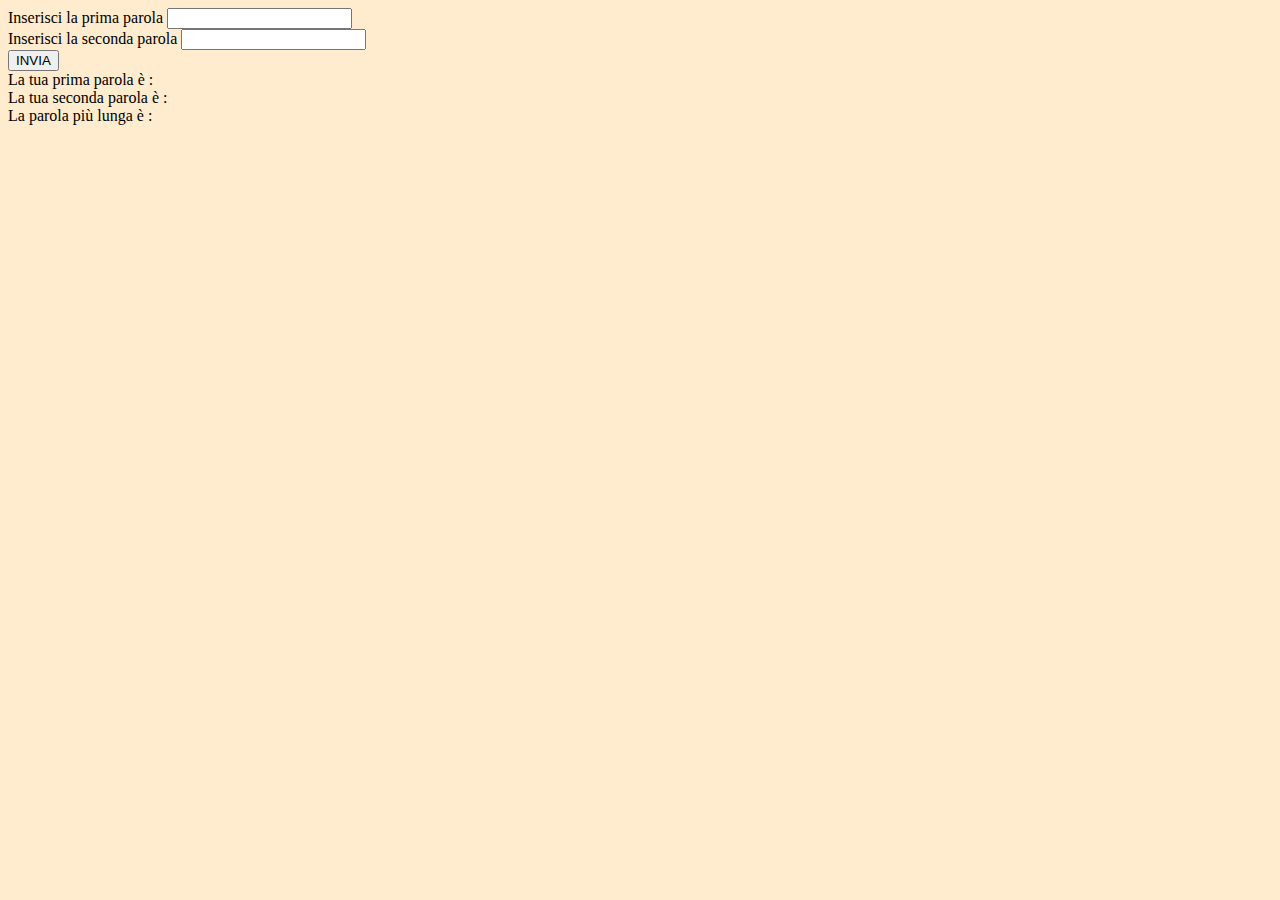
<file: SNACK1/index.html>
<!DOCTYPE html>
<html lang="en">
<head>
    <meta charset="UTF-8">
    <meta name="viewport" content="width=device-width, initial-scale=1.0">
    <title>Snack1</title>
    <link rel="stylesheet" href="style.css">
</head>
<body>
 <div>
<label for="firstWord">Inserisci la prima parola</label>
<input type="text" id="firstWord">
</div>
        
<div>
<label for="secondWord">Inserisci la seconda parola</label>
<input type="text" id="secondWord">
</div>
        
<div>
<button type="submit" id="btn">INVIA</button>
</div>



<div>
<span>La tua prima parola è : </span>
<span id="first"></span>  
</div>

<div>
<span>La tua seconda parola è : </span>
<span id="second"></span>
</div>

<div>
<span>La parola più lunga è : </span>
<span id="result"></span>
</div>

<script src="index.js"></script>    
</body>
</html>
</file>
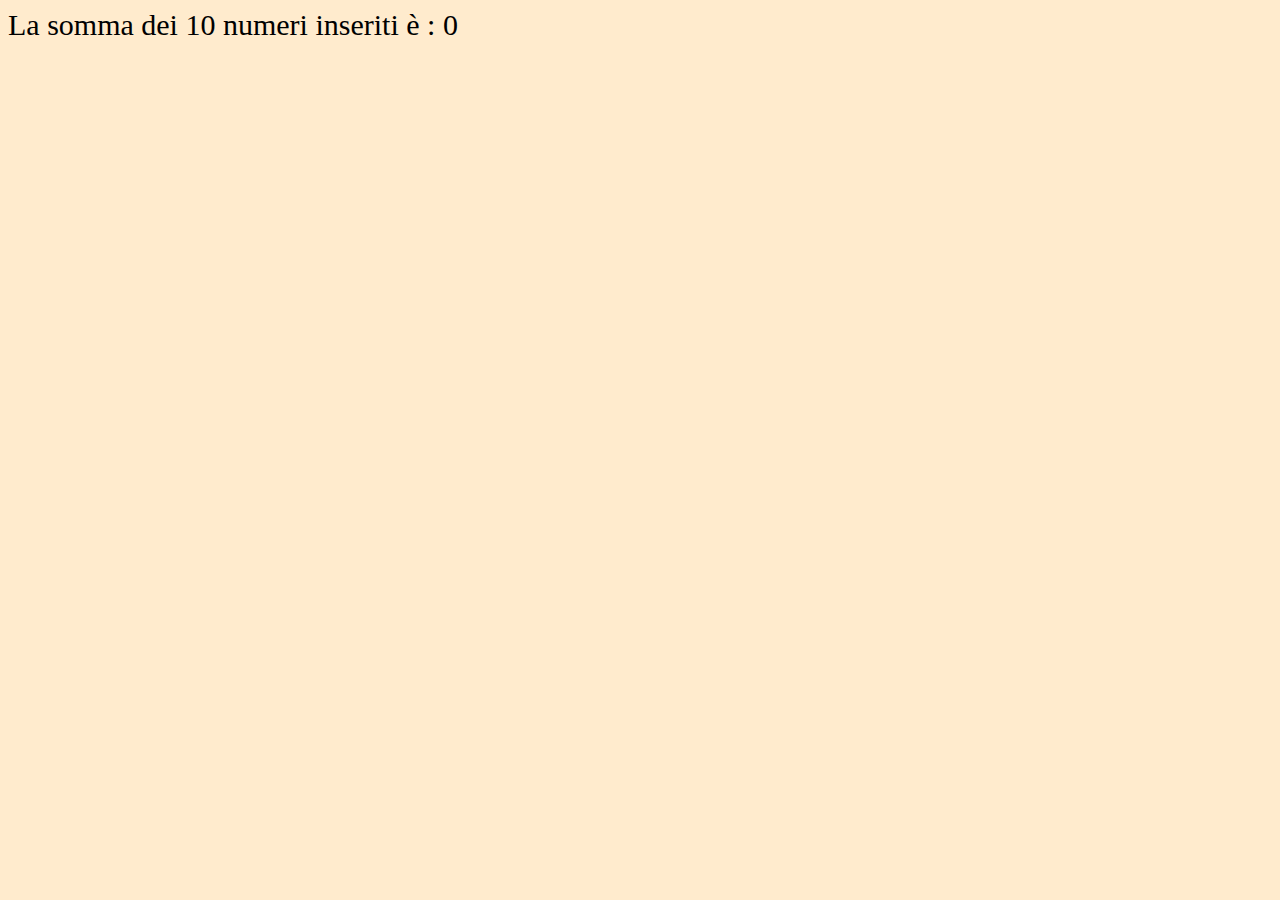
<file: SNACK2/index.html>
<!DOCTYPE html>
<html lang="en">
<head>
    <meta charset="UTF-8">
    <meta name="viewport" content="width=device-width, initial-scale=1.0">
    <title>Snack2</title>
    <link rel="stylesheet" href="style.css">
</head>
<body>
   
    
<div>
    <span>La somma dei 10 numeri inseriti è : </span>
    <span id="addition"></span>
</div>

<script src="index.js"></script>    
</body>
</html>
</file>
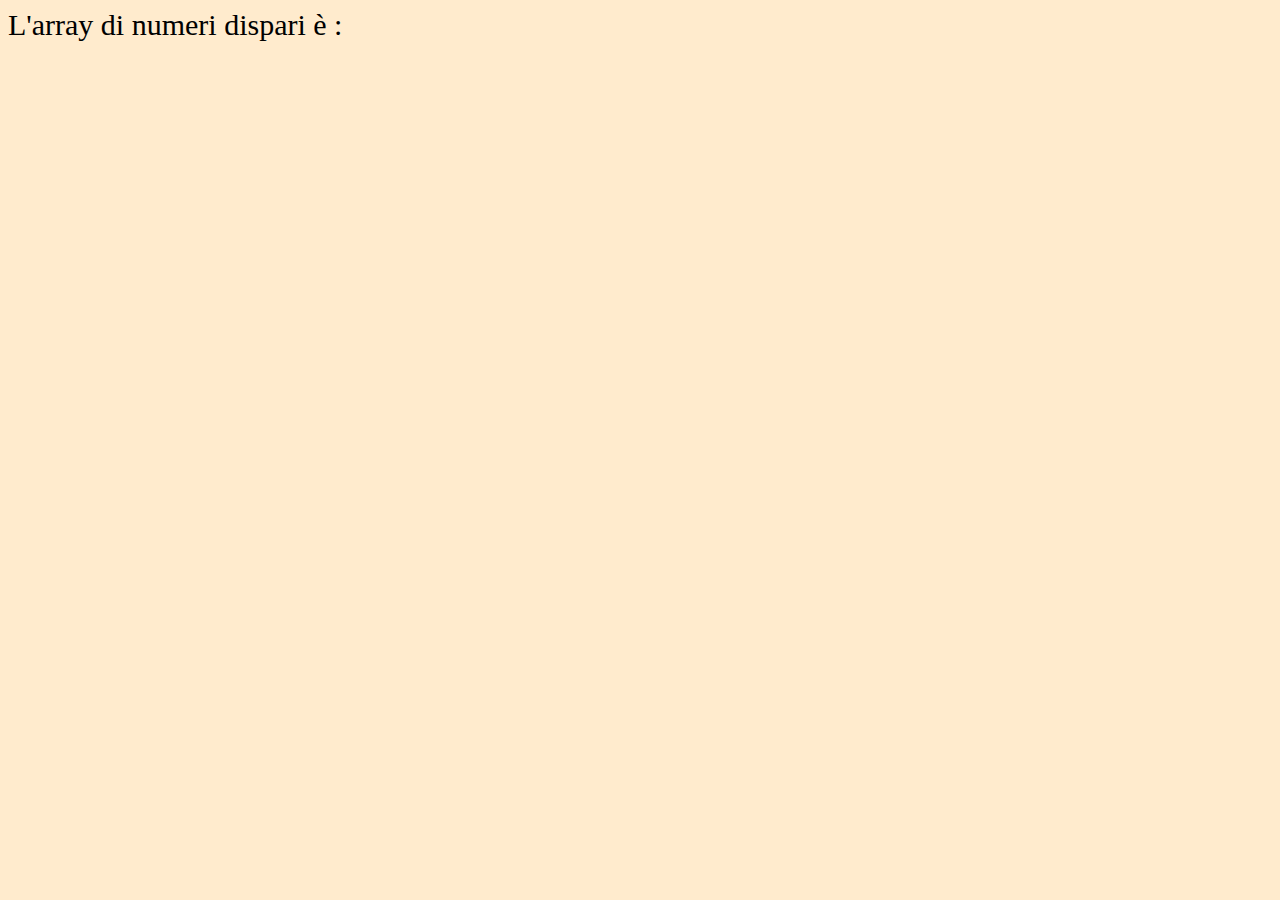
<file: SNACK3/index.html>
<!DOCTYPE html>
<html lang="en">
<head>
    <meta charset="UTF-8">
    <meta name="viewport" content="width=device-width, initial-scale=1.0">
    <title>snack3</title>
    <link rel="stylesheet" href="style.css">
</head>
<body>
   
  <div>
    <span>L'array di numeri dispari è : </span>
    <span id="odd"></span>
  </div>  
    
 <script src="index.js"></script>   
</body>
</html>
</file>
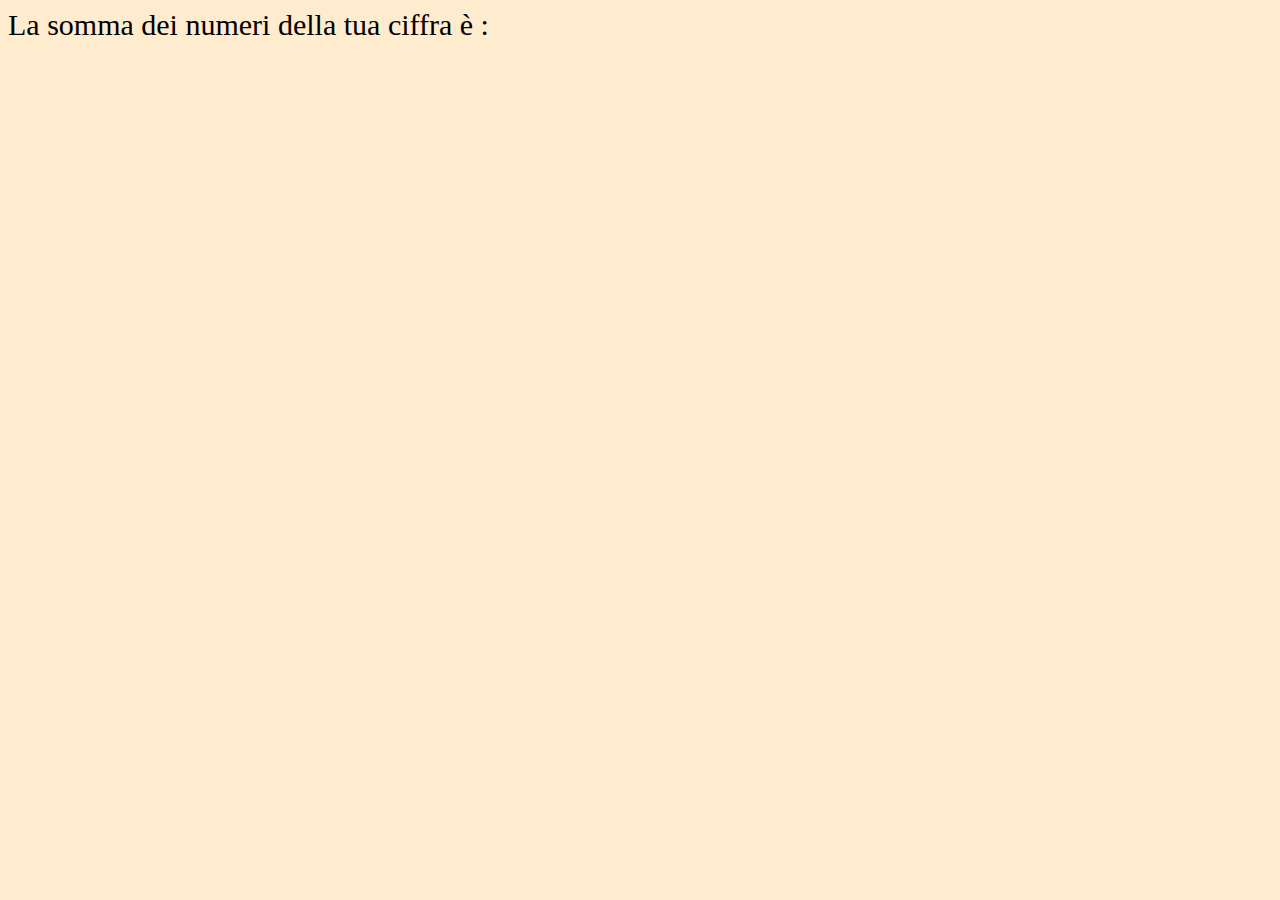
<file: SNACK4/index.html>
<!DOCTYPE html>
<html lang="en">
<head>
    <meta charset="UTF-8">
    <meta name="viewport" content="width=device-width, initial-scale=1.0">
    <title>Snack4</title>
    <link rel="stylesheet" href="style.css">
</head>
<body>
   
  
<div>
<span>La somma dei numeri della tua ciffra è : </span>
<span id="sum"></span>
</div>

<script src="index.js"></script>    
</body>
</html>
</file>
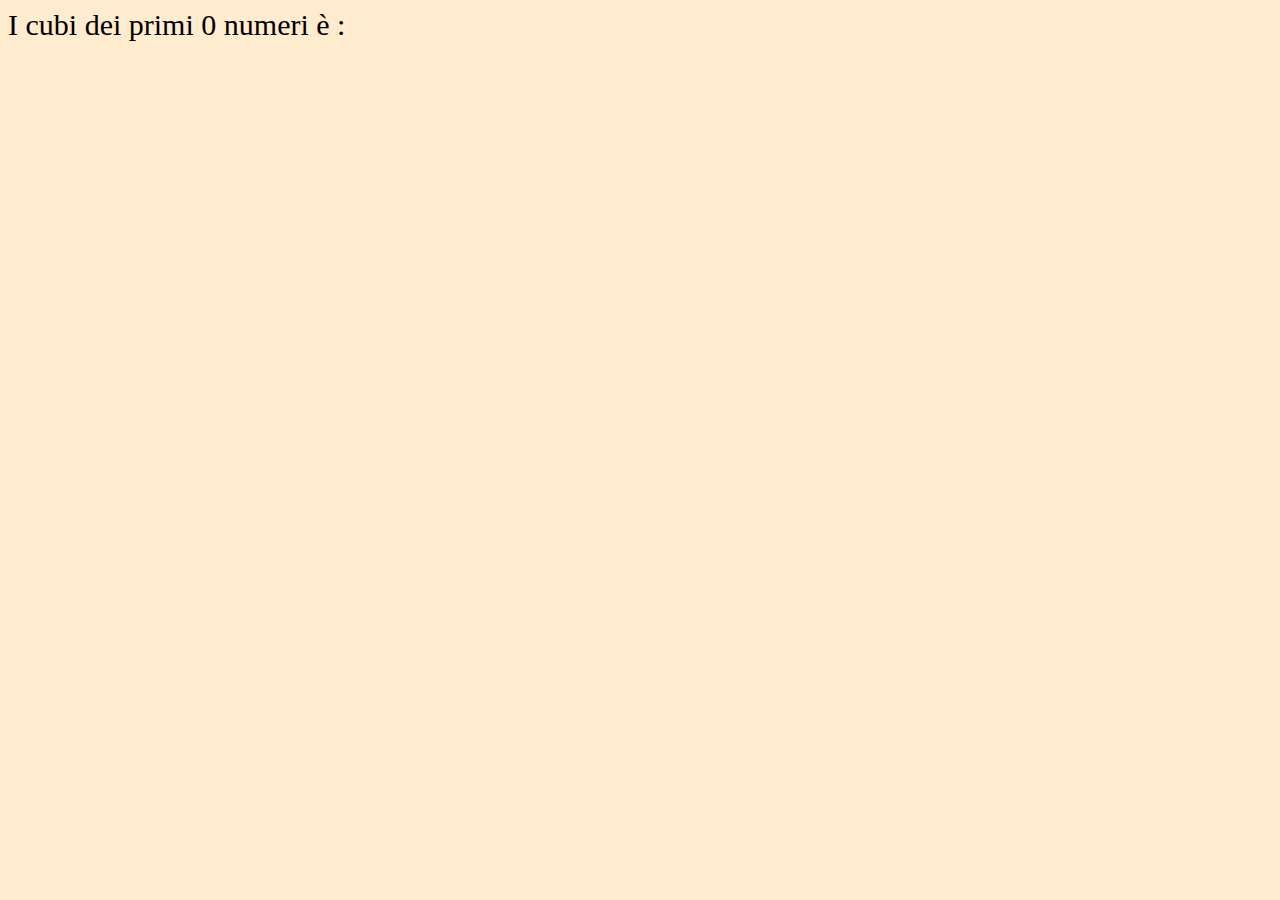
<file: SNACK5/index.html>
<!DOCTYPE html>
<html lang="en">
<head>
    <meta charset="UTF-8">
    <meta name="viewport" content="width=device-width, initial-scale=1.0">
    <title>snack5</title>
    <link rel="stylesheet" href="style.css">
</head>
<body>
   
  <div id="answer">
    <span>I cubi dei primi <span id="userNum"></span> numeri è : </span>
    <span id="cube"></span>
  </div>  
  
 <script src="index.js"></script>   
</body>
</html>
</file>
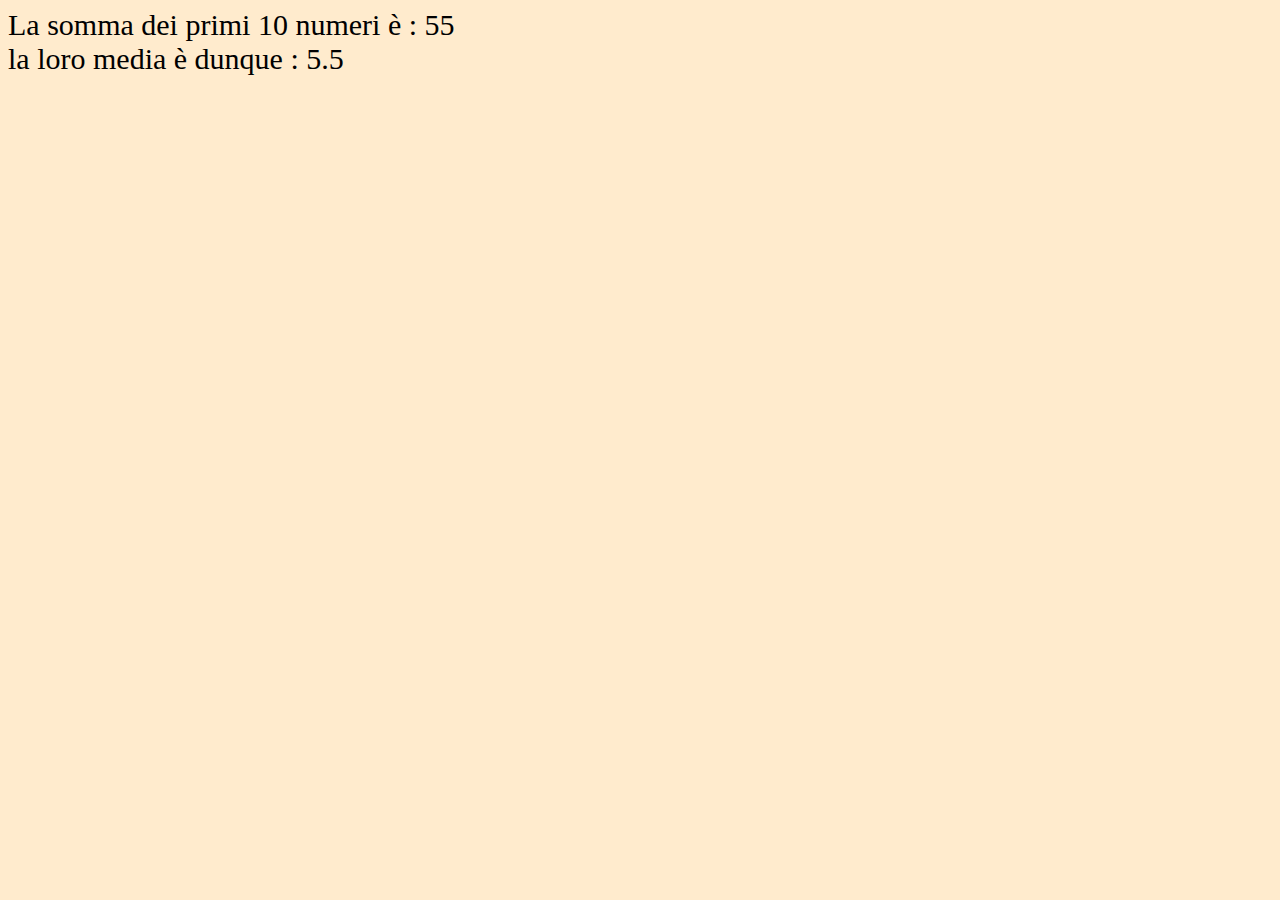
<file: SNACK6/index.html>
<!DOCTYPE html>
<html lang="en">
<head>
    <meta charset="UTF-8">
    <meta name="viewport" content="width=device-width, initial-scale=1.0">
    <title>snack6</title>
    <link rel="stylesheet" href="style.css">
</head>
<body>
  
   <div>
    <span>La somma dei primi 10 numeri è :</span>
    <span id="add"></span>
   </div>

   <div>
    <span>la loro media è dunque : </span>
    <span id="average"></span>
   </div> 

<script src="index.js"></script>    
</body>
</html>
</file>
<file: SNACK1/style.css>
body{
    background-color: blanchedalmond;
}
</file>
<file: SNACK2/style.css>
body{
    background-color: blanchedalmond;
}

div{
    font-size: 30px;
}
</file>
<file: SNACK3/style.css>
body{
    background-color: blanchedalmond;
}

div{
    font-size: 30px;
}
</file>
<file: SNACK4/style.css>
body{
    background-color: blanchedalmond;
}

div{
    font-size: 30px;
}
</file>
<file: SNACK5/style.css>
body{
    background-color: blanchedalmond;
}


div{
    font-size: 30px;
}
</file>
<file: SNACK6/style.css>
body{
    background-color: blanchedalmond;
}

div{
    font-size: 30px;
}
</file>
